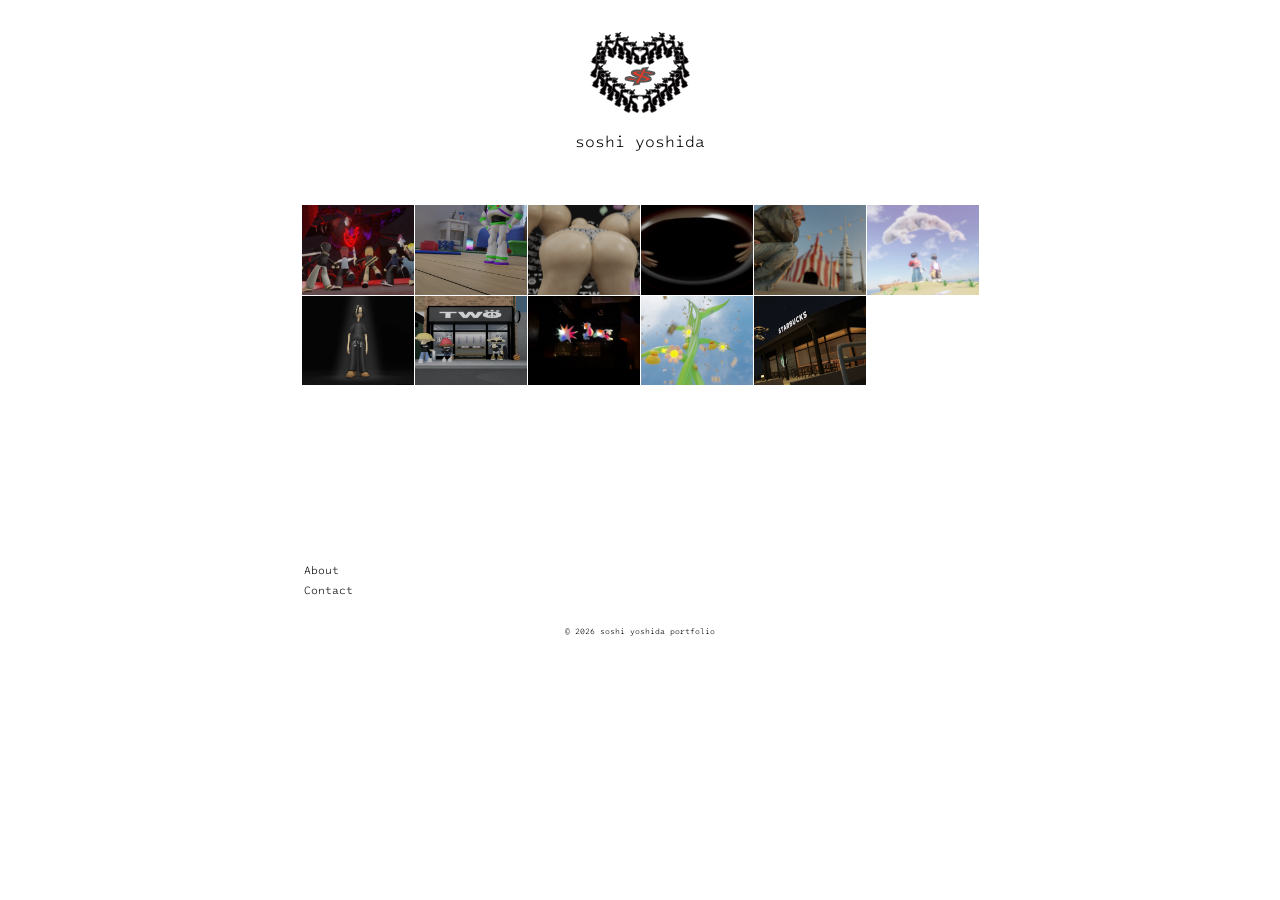
<file: index.html>
<!-- index.html -->
<!DOCTYPE html>
<html lang="ja">
<head>
  <meta charset="UTF-8" />
  <meta name="viewport" content="width=device-width, initial-scale=1.0" />
  <title>soshi yoshida portfolio</title>
  <link rel="icon" type="image/png" href="images/soshi_velvet_logo.svg">
  <link rel="stylesheet" href="supreme-style.css" />

<!-- フォントのリンク -->
<link rel="preconnect" href="https://fonts.googleapis.com">
<link rel="preconnect" href="https://fonts.gstatic.com" crossorigin>
<link href="https://fonts.googleapis.com/css2?family=Intel+One+Mono:ital,wght@0,300..700;1,300..700&family=Source+Code+Pro:ital,wght@0,200..900;1,200..900&display=swap" rel="stylesheet">

</head>

<body>

  <!-- header -->
  <header>  
  <div class="header-text-logo">
    
    <div class="logo">
      <img src="images/soshi_velvet_logo.svg">
    </div>

    <h1>soshi yoshida</h1>

  </div>

</header>

  <!-- works -->
  <section class="works">
   
    <div class="work-list">
        <!-- コピペ -->
       <a href="work01.html" class="work-card">
        <div>
        <img src="images/hsd/portfolio.webp">
      </div></a>
      <!-- コピペ -->
      
       <a href="kidsroom2025.html" class="work-card">
        <div>
        <img src="images/kidsroom2025/ig_1.webp">
      </div></a>

       <a href="twoops.html" class="work-card">
        <div>
        <img src="images/twoops/demo03.webp">
      </div></a>

       <a href="monkey.html" class="work-card">
        <div>
        <img src="images/inShikyu02.webp">
      </div></a>

       <a href="LostInReverie.html" class="work-card">
        <div>
        <img src="images/portable/lostinriverie_01.webp">
      </div></a>

       <a href="orca.html" class="work-card">
        <div>
        <img src="images/final.webp">
      </div></a>

      <a href="jelly.html" class="work-card">
        <div>
        <img src="images/kidsroom2025/jellyy_final.webp">
      </div></a>

       <a href="two1stpopup.html" class="work-card">
        <div>
        <img src="images/cover.webp">
      </div></a>

        <a href="agul_vj.html" class="work-card">
        <div>
        <img src="images/vj/agul/IMG_7387.webp">
      </div></a>

       <a href="tanesan.html" class="work-card">
        <div>
        <img src="images/portable/demo03.webp">
      </div></a>

        <a href="2bucksT.html" class="work-card">
        <div>
        <img src="images/twoops/2bucks.webp">
      </div></a>

    </div>
  </section>

<section class="works-card">

  <div class="section-inner">

    <a href="about.html" class="about-link">
      About
    </a>
        <a href="contact.html" class="about-link">
      Contact
    </a>

  </div>
</section>

  <!-- footer -->
  <footer>
    <p>© 2026 soshi yoshida portfolio</p>
  </footer>

</body>
</html>
</file>
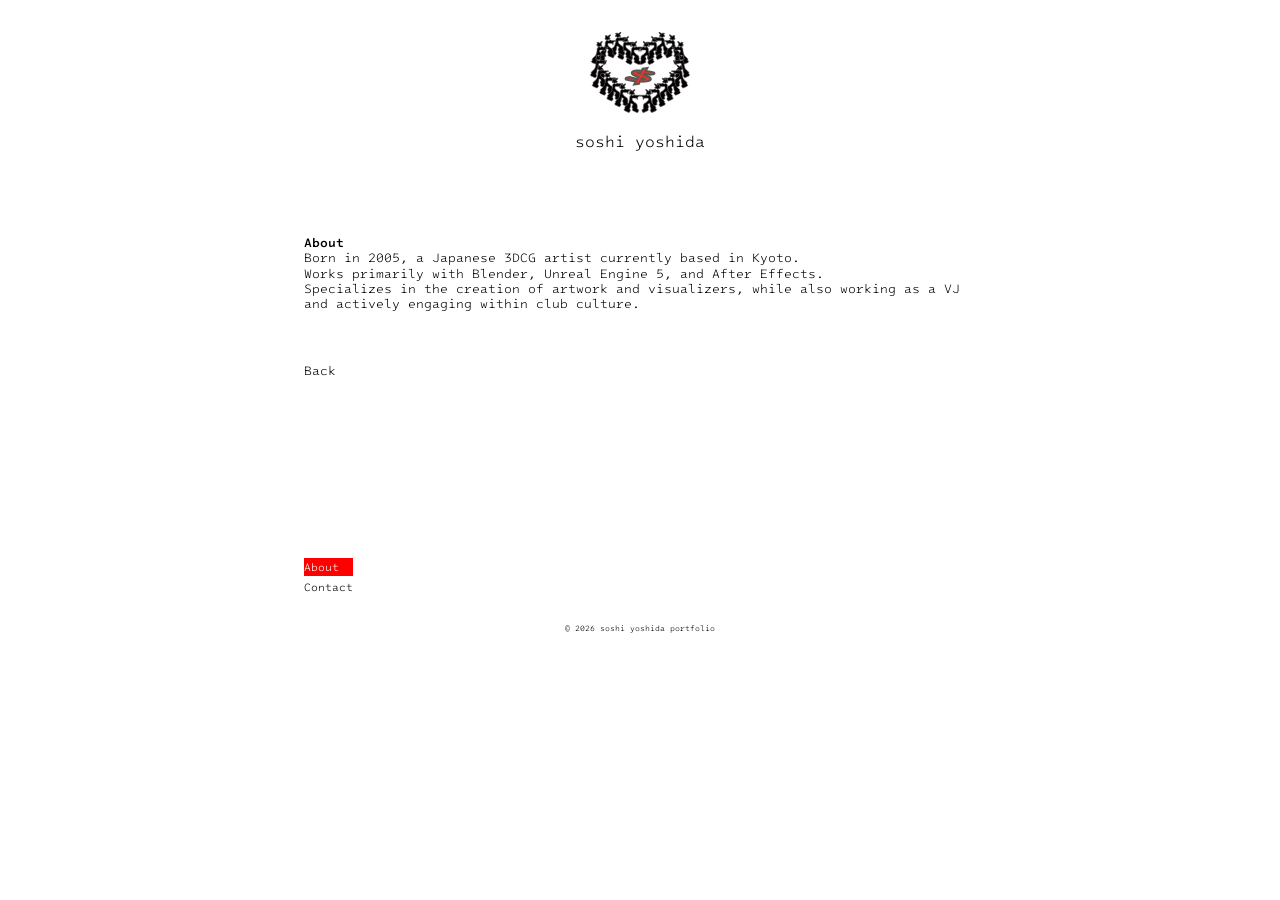
<file: about.html>
<!DOCTYPE html>
<html lang="ja">

<head>
  <meta charset="UTF-8">
  <title>About</title>
  <meta name="viewport" content="width=device-width, initial-scale=1.0" />

  <link rel="icon" type="image/png" href="images/soshi_velvet_logo.svg">

  <link rel="stylesheet" href="supreme-style.css">

  <link rel="preconnect" href="https://fonts.googleapis.com">
  <link rel="preconnect" href="https://fonts.gstatic.com" crossorigin>
  <link href="https://fonts.googleapis.com/css2?family=Intel+One+Mono:ital,wght@0,300..700;1,300..700&family=Source+Code+Pro:ital,wght@0,200..900;1,200..900&display=swap" rel="stylesheet">
</head>

<body>

      <header>  
  <div class="header-text-logo">
    
    <div class="logo">
    <a href="index.html"><img src="images/soshi_velvet_logo.svg"></a>
    </div>

    <h1>soshi yoshida</h1>

  </div>

</header>

  <section class="contact">
    <h2>About</h2>
    <p class="about">Born in 2005, a Japanese 3DCG artist currently based in Kyoto.<br>
Works primarily with Blender, Unreal Engine 5, and After Effects.<br>
Specializes in the creation of artwork and visualizers, while also working as a VJ and actively engaging within club culture.

    </p>

    <a href="index.html" class="Back">
      Back
    </a>

  </section>

<!-- info -->
  <section class="works-card">

  <div class="section-inner">

    <a href="about.html" class="browsing">
      About
    </a>
        <a href="contact.html" class="about-link">
      Contact
    </a>

  </div>
  </section>

  <!-- footer -->
  <footer>
    <p>© 2026 soshi yoshida portfolio</p>
  </footer>

</body>
</html>
</file>
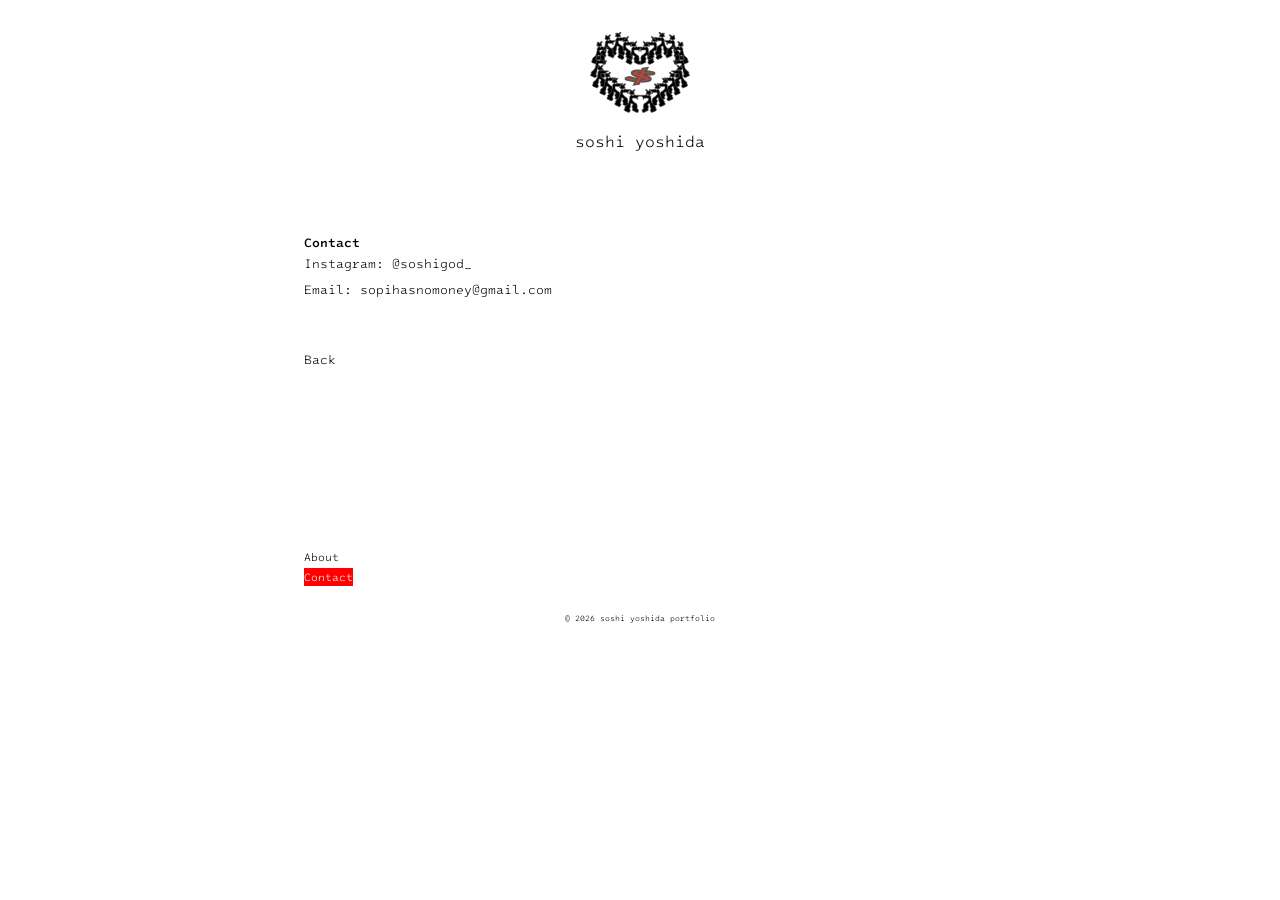
<file: contact.html>
<!DOCTYPE html>
<html lang="ja">

<head>
  <meta charset="UTF-8">
  <title>Contact</title>
  <meta name="viewport" content="width=device-width, initial-scale=1.0" />

  <link rel="icon" type="image/png" href="images/soshi_velvet_logo.svg">

  <link rel="stylesheet" href="supreme-style.css">

  <link rel="preconnect" href="https://fonts.googleapis.com">
  <link rel="preconnect" href="https://fonts.gstatic.com" crossorigin>
  <link href="https://fonts.googleapis.com/css2?family=Intel+One+Mono:ital,wght@0,300..700;1,300..700&family=Source+Code+Pro:ital,wght@0,200..900;1,200..900&display=swap" rel="stylesheet">
</head>

<body>

      <header>  
  <div class="header-text-logo">
    
    <div class="logo">
      <a href="index.html"><img src="images/soshi_velvet_logo.svg"></a>
    </div>

    <h1>soshi yoshida</h1>

  </div>

</header>

  <section class="contact">
    <h2>Contact</h2>
    <p><a href="https://www.instagram.com/soshigod_/" class="link">Instagram: @soshigod_</a></p>
    <p><a href="mailto:sopihasnomoney@gmail.com" class="link">Email: sopihasnomoney@gmail.com</a></p>

    <div class="b">

    </div>
    <a href="index.html" class="Back">
      Back
    </a>
  </section>

<!-- info -->
  <section class="works-card">

  <div class="section-inner">

    <a href="about.html" class="about-link">
      About
    </a>
        <a href="contact.html" class="browsing">
      Contact
    </a>

  </div>
  </section>

  <!-- footer -->
  <footer>
    <p>© 2026 soshi yoshida portfolio</p>
  </footer>

</body>
</html>
</file>
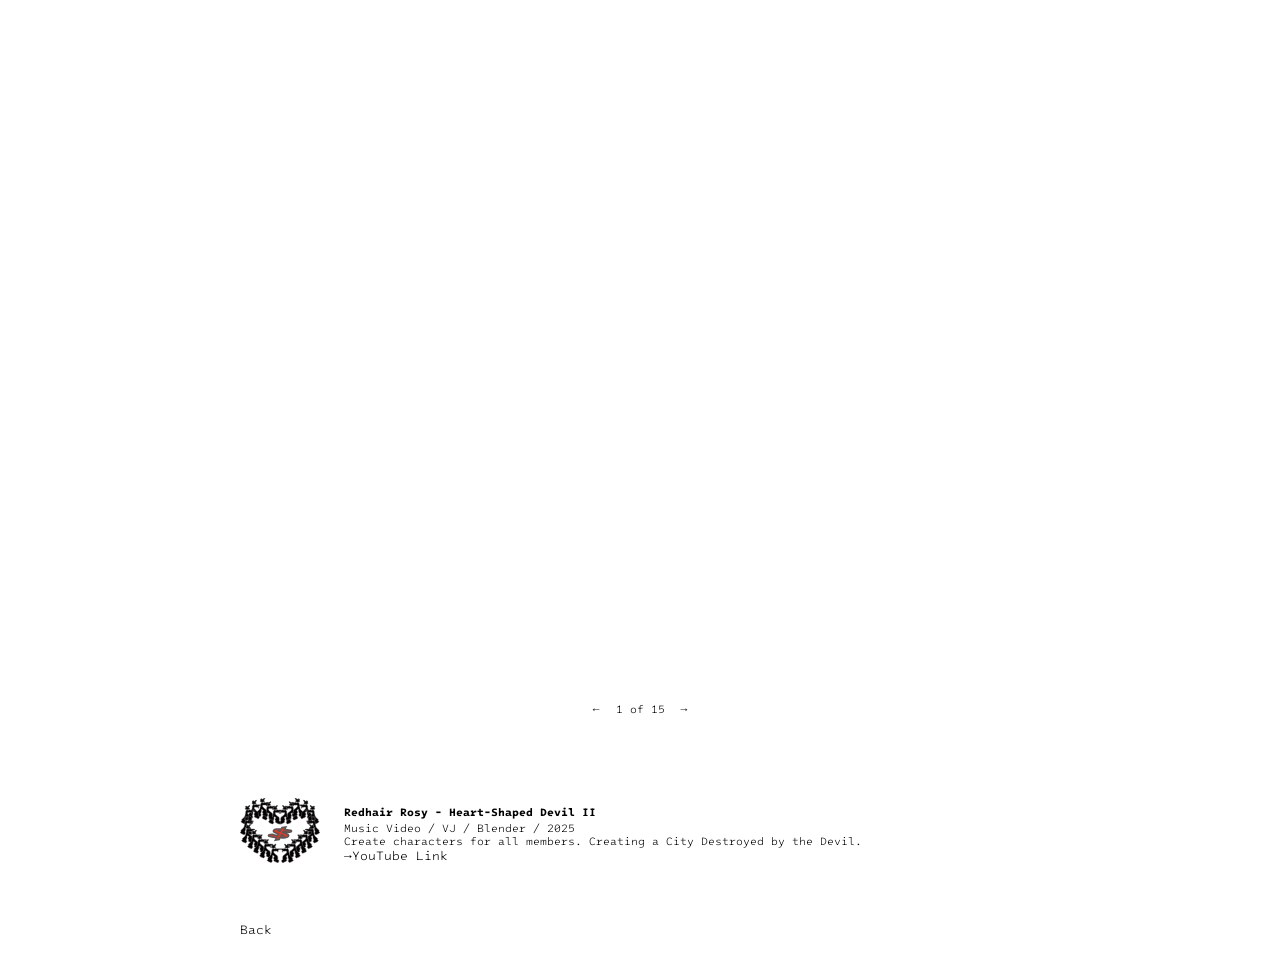
<file: work01.html>
<!DOCTYPE html>
<html lang="ja">

<head>
  <meta charset="UTF-8">
  <link rel="stylesheet" href="supreme-style.css">
  <link rel="icon" type="image/png" href="images/soshi_velvet_logo.svg">

  <title>Heart-Shaped Devil II</title>

  <link rel="preconnect" href="https://fonts.googleapis.com">
  <link rel="preconnect" href="https://fonts.gstatic.com" crossorigin>
  <link href="https://fonts.googleapis.com/css2?family=Intel+One+Mono:ital,wght@0,300..700;1,300..700&family=Source+Code+Pro:ital,wght@0,200..900;1,200..900&display=swap" rel="stylesheet">

</head>

<body>
  <section class="work-page">
    <!-- <iframe width="560" height="315" 
    src="https://www.youtube.com/embed/4Q9ZpHrRHE0?si=Ke3Rnobz8rEWJXLD" 
    title="YouTube video player" frameborder="0" allow="accelerometer; 
    autoplay; clipboard-write; encrypted-media; gyroscope; picture-in-picture; 
    web-share" referrerpolicy="strict-origin-when-cross-origin" allowfullscreen></iframe> -->

<!-- <img src="images/portfolio.png" class="artwork"> -->

<div class="gallery">

  <!-- image 1 -->
  <div id="img1" class="slide">

  <!-- <video class="gallery-video_16-9"
  autoplay
  muted
  loop
  playsinline>
    <source src="images/hsd/hsd_final.mp4" >
</video> -->
<!-- <a href="https://www.youtube.com/watch?v=OLSNa8zGtAM" target="_blank">
  <img src="https://img.youtube.com/vi/OLSNa8zGtAM/maxresdefault.jpg">
</a> -->

<div style="padding:75% 0 0 0;position:relative;" class="gallery-video_16-9"><iframe src="https://player.vimeo.com/video/1195007431?badge=0&amp;autopause=0&amp;player_id=0&amp;app_id=58479&amp;autoplay=1&amp;muted=1&amp;loop=1" frameborder="0" allow="autoplay; fullscreen; picture-in-picture; clipboard-write; encrypted-media; web-share" referrerpolicy="strict-origin-when-cross-origin" style="position:absolute;top:0;left:0;width:100%;height:100%;" title="hsd_final"></iframe></div><script src="https://player.vimeo.com/api/player.js"></script>
    <div class="gallery-ui">
      <a href="#img15">←</a>
      <p>1 of 15</p>
      <a href="#img2">→</a>
    </div>

  </div>

  <!-- image 2 -->
  <div id="img2" class="slide">

    <img src="images/hsd/02.webp" class="gallery-video_16-9">

    <div class="gallery-ui">
      <a href="#img1">←</a>
      <p>2 of 13</p>
      <a href="#img3">→</a>
    </div>

  </div>

  <!-- image 3 -->
  <div id="img3" class="slide">

    <img src="images/hsd/03.webp">

    <div class="gallery-ui">
      <a href="#img2">←</a>
      <p>3 of 13</p>
      <a href="#img4">→</a>
    </div>

  </div>
 <!-- image 4 -->
    <div id="img4" class="slide">

    <img src="images/hsd/04.webp">

    <div class="gallery-ui">
      <a href="#img3">←</a>
      <p>4 of 13</p>
      <a href="#img5">→</a>
    </div>

  </div>
 <!-- image 5 -->
    <div id="img5" class="slide">

    <img src="images/hsd/05.webp">

    <div class="gallery-ui">
      <a href="#img4">←</a>
      <p>5 of 13</p>
      <a href="#img6">→</a>
    </div>

  </div>
 <!-- image 6 -->
    <div id="img6" class="slide">

    <img src="images/hsd/06.webp">

    <div class="gallery-ui">
      <a href="#img5">←</a>
      <p>6 of 13</p>
      <a href="#img7">→</a>
    </div>

  </div>
 <!-- image 7 -->
    <div id="img7" class="slide">

    <img src="images/hsd/07.webp">

    <div class="gallery-ui">
      <a href="#img6">←</a>
      <p>7 of 13</p>
      <a href="#img8">→</a>
    </div>

  </div>
 <!-- image 8 -->
    <div id="img8" class="slide">

    <img src="images/hsd/08.webp">

    <div class="gallery-ui">
      <a href="#img7">←</a>
      <p>8 of 13</p>
      <a href="#img9">→</a>
    </div>

  </div>
 <!-- image 9 -->
    <div id="img9" class="slide">

    <img src="images/hsd/09.webp">

    <div class="gallery-ui">
      <a href="#img8">←</a>
      <p>9 of 13</p>
      <a href="#img10">→</a>
    </div>

  </div>
 <!-- image 10 -->
    <div id="img10" class="slide">

    <img src="images/hsd/10.webp">

    <div class="gallery-ui">
      <a href="#img9">←</a>
      <p>10 of 13</p>
      <a href="#img11">→</a>
    </div>

  </div>
 <!-- image 11 -->
    <div id="img11" class="slide">

    <img src="images/hsd/11.webp">

    <div class="gallery-ui">
      <a href="#img10">←</a>
      <p>11 of 13</p>
      <a href="#img12">→</a>
    </div>

  </div>
 <!-- image 12 -->
    <div id="img12" class="slide">

    <img src="images/hsd/12.webp">

    <div class="gallery-ui">
      <a href="#img11">←</a>
      <p>12 of 13</p>
      <a href="#img13">→</a>
    </div>

  </div>
 <!-- image 13 -->
    <div id="img13" class="slide">

    <img src="images/hsd/13.webp">

    <div class="gallery-ui">
      <a href="#img12">←</a>
      <p>13 of 13</p>
      <a href="#img1">→</a>
    </div>

  </div>
 <!-- image 14
    <div id="img14" class="slide">

    <img src="images/hsd/14.png">

    <div class="gallery-ui">
      <a href="#img13">←</a>
      <p>14 of 13</p>
      <a href="#img15">→</a>
    </div>

  </div>
 image 15 -->
    <!-- <div id="img15" class="slide">

    <img src="images/hsd/15.png">

    <div class="gallery-ui">
      <a href="#img14">←</a>
      <p>15 of 13</p>
      <a href="#img1">→</a>
    </div>

  </div> -->



</div>







<div class="work-area">

   <a href="index.html"><img src="images/soshi_velvet_logo.svg" class="work-tab-logo"></a>
  <!-- <img src="images/soshi_velvet_logo.svg" class="work-tab-logo"> -->

  <div class="work-text">
     <h1 class="title">
        Redhair Rosy - Heart-Shaped Devil II
      </h1>

      <p class="caption">
        Music Video / VJ / Blender / 2025<br>
       Create characters for all members. Creating a City Destroyed by the Devil.<br>
       <a href="https://www.youtube.com/watch?v=4Q9ZpHrRHE0" class="Link">→YouTube Link</a>
      </p>
  </div>
 
</div>

  <a href="index.html" class="Back">
      Back
    </a>

  </section>

</body>
</html>
</file>
<file: supreme-style.css>
/* style.css */

* {
  margin: 0;
  padding: 0;
  box-sizing: border-box;
}

body {
  font-family: "Intel One Mono", monospace;
  font-weight: 100;
  background-color: #ffffff;
  color: #000000;
  line-height: 1.6;
}

.header-text-logo {
  text-align: center;
  position: relative;
  z-index: 1;
  display: flex;
  flex-direction: column;
  align-items: center;
}

.logo img {
  width: 100px;
  margin-bottom: 1rem;
  margin-top: 2rem;
  display: block;
}

header h1 {
  font-size: 1rem;
  font-weight: 100;
}

section { 
  padding-bottom: 1rem;
  max-width: 42rem;
  margin: 0 auto;
}
@media (max-width: 600px) {
  section {
    padding-bottom: 1rem;
    max-width: 28rem;
    margin: 0 auto;
  }
}

h2 {
text-align: left;
margin-top: 5rem;
  font-family: "Intel One Mono", monospace;
  font-weight: 500;
  font-size: 0.8rem;
  line-height: 1.2;
}

/* works */
.works {
  padding-top: 50px;
  display: flex;
  justify-content: center;
  padding-left: 0;
  padding-right: 0;
  max-width: none;
}

.work-list {
 display: flex;
  gap: 1px;
  flex-wrap: wrap;
  /* width: fit-content; */
  margin: 0 auto;
  width: calc(6 * 7rem + 5 * 1px);
}
@media (max-width: 600px) {
  .work-list {
    width: calc(3 * 7rem + 3 * 1px);
  }
}


.work-card {
  position: relative;
  width: 7rem;
  overflow: hidden; 
}

.work-card img {
  width: 100%;
  aspect-ratio: 5 / 4;
  object-fit: cover;
  display: block;
}

/*aboutやcontactの部分*/
.section-inner {
  margin-top: 10rem;

  width: fit-content;
  display: flex;
  flex-direction: column;
  gap: 2px;
}

.about-link {
  text-decoration: none;
  color: black;
  background: rgb(255, 0, 0, 0);
  padding: 0;
  font-size: 0.7rem;
  font-weight: 100;
}

.about-link:hover {
  color: #ffffff;
  background: red;
  padding: 0;
}

/* contact */
.link {
  text-align: left;
  text-decoration: none;
  color: black;
  font-size: 0.8rem;
  background: rgb(255, 0, 0, 0);
  padding: 0;
}

.link:hover {
  color: #ffffff;
  background: red;
  padding: 0;
}

/*about*/
.about {
  text-align: left;
  text-decoration: none;
  color: black;
  font-size: 0.8rem;
  background: rgb(255, 0, 0, 0);
  padding: 0;
  line-height: 1.2;
}

.Link {
  display: inline-block;
 text-decoration: none;
 color: black;
 font-size: 0.8rem;
 
 background: rgb(255, 0, 0, 0);
 padding: 0;
}
.Link:hover {
  color: #ffffff;
  background: red;
  padding: 0;
}

.Back {
  display: inline-block;
  margin-top: 3rem;
 text-decoration: none;
 color: black;
 font-size: 0.8rem;
 
 background: rgb(255, 0, 0, 0);
 padding: 0;
}
.Back:hover {
  color: #ffffff;
  background: red;
  padding: 0;
}

.browsing{
  text-decoration: none;
  padding: 0;
  font-size: 0.7rem;
  font-weight: 100;
  color: #ffffff;
  background: red;
}

footer {
  text-align: center;
  font-size: 0.5rem;
  padding: 10px;
  background-color: #ffffff;
  color: rgb(0, 0, 0);
}
/*ここから作品タブのコード*/
.work-tab-logo{
width: 5rem;
height: auto;
align-items: flex-start
}

.artwork{
display: flex;
flex-direction: column;
align-items: center;
position: relative;
margin-top: 5rem;
margin-bottom: 5rem;
width: 50rem;
}

.title{
text-align: left;
font-size: 0.7rem;
line-height: 1.2;
}

.caption{
margin-top: 2px;
text-align: left;
font-size: 0.7rem;
font-weight: 100;
line-height: 1.2;
}
.work-page{
  max-width: 50rem;

}
.work-area{
  margin-top: 3rem;
  display: flex;
  align-items: center;
  gap: 24px;
}

/* work pageのcss */

.slide {
  display: none; /*none = 見えない状態*/

  flex-direction: column;
  align-items: center;
  position: relative;
  margin-top: 5rem;
  margin-bottom: 5rem;
  width: 50rem;
}

/*　最初の画像　*/
.gallery:not(:has(.slide:target)) /*  */
.slide:first-child {
  display: block;
}

/*　ターゲットされた画像　*/
.slide:target {
  display: block; /*block = 下に改行して積み重ねていく　この場合だと画面が切り替わる*/
}

/*　画像　*/
.slide img {
  width: 100%;
  display: block;
}

/*UI*/
.gallery-ui {
  font-size: 0.7rem;
  display: flex;
  justify-content: center;
  gap: 1rem;
  margin-top: 20px;
}
/*矢印のリンクみたいなのを消す*/
.gallery-ui a {
  text-decoration: none;
  color: black;
}

.gallery {
  width: 100%;
  max-width: 900px;

  margin: 0 auto;
}
.gallery-video_3-2 {
  width: 100%;

  aspect-ratio: 3 / 2;
  object-fit: cover;
  display: block;
}
.gallery-video_16-9 {
  width: 100%;
  height: auto;

  aspect-ratio: 16 / 9;
  object-fit: cover;
  display: block;
}
.gallery-video_1-1 {
  width: 10%;
  height: auto;

  aspect-ratio: 1 / 1;
  object-fit: cover;
  display: block;
}
.gallery-video_9-16 {
  width: 100%;
  height: auto;

  aspect-ratio: 9 / 16;
  object-fit: cover;
  display: block;
}
</file>
